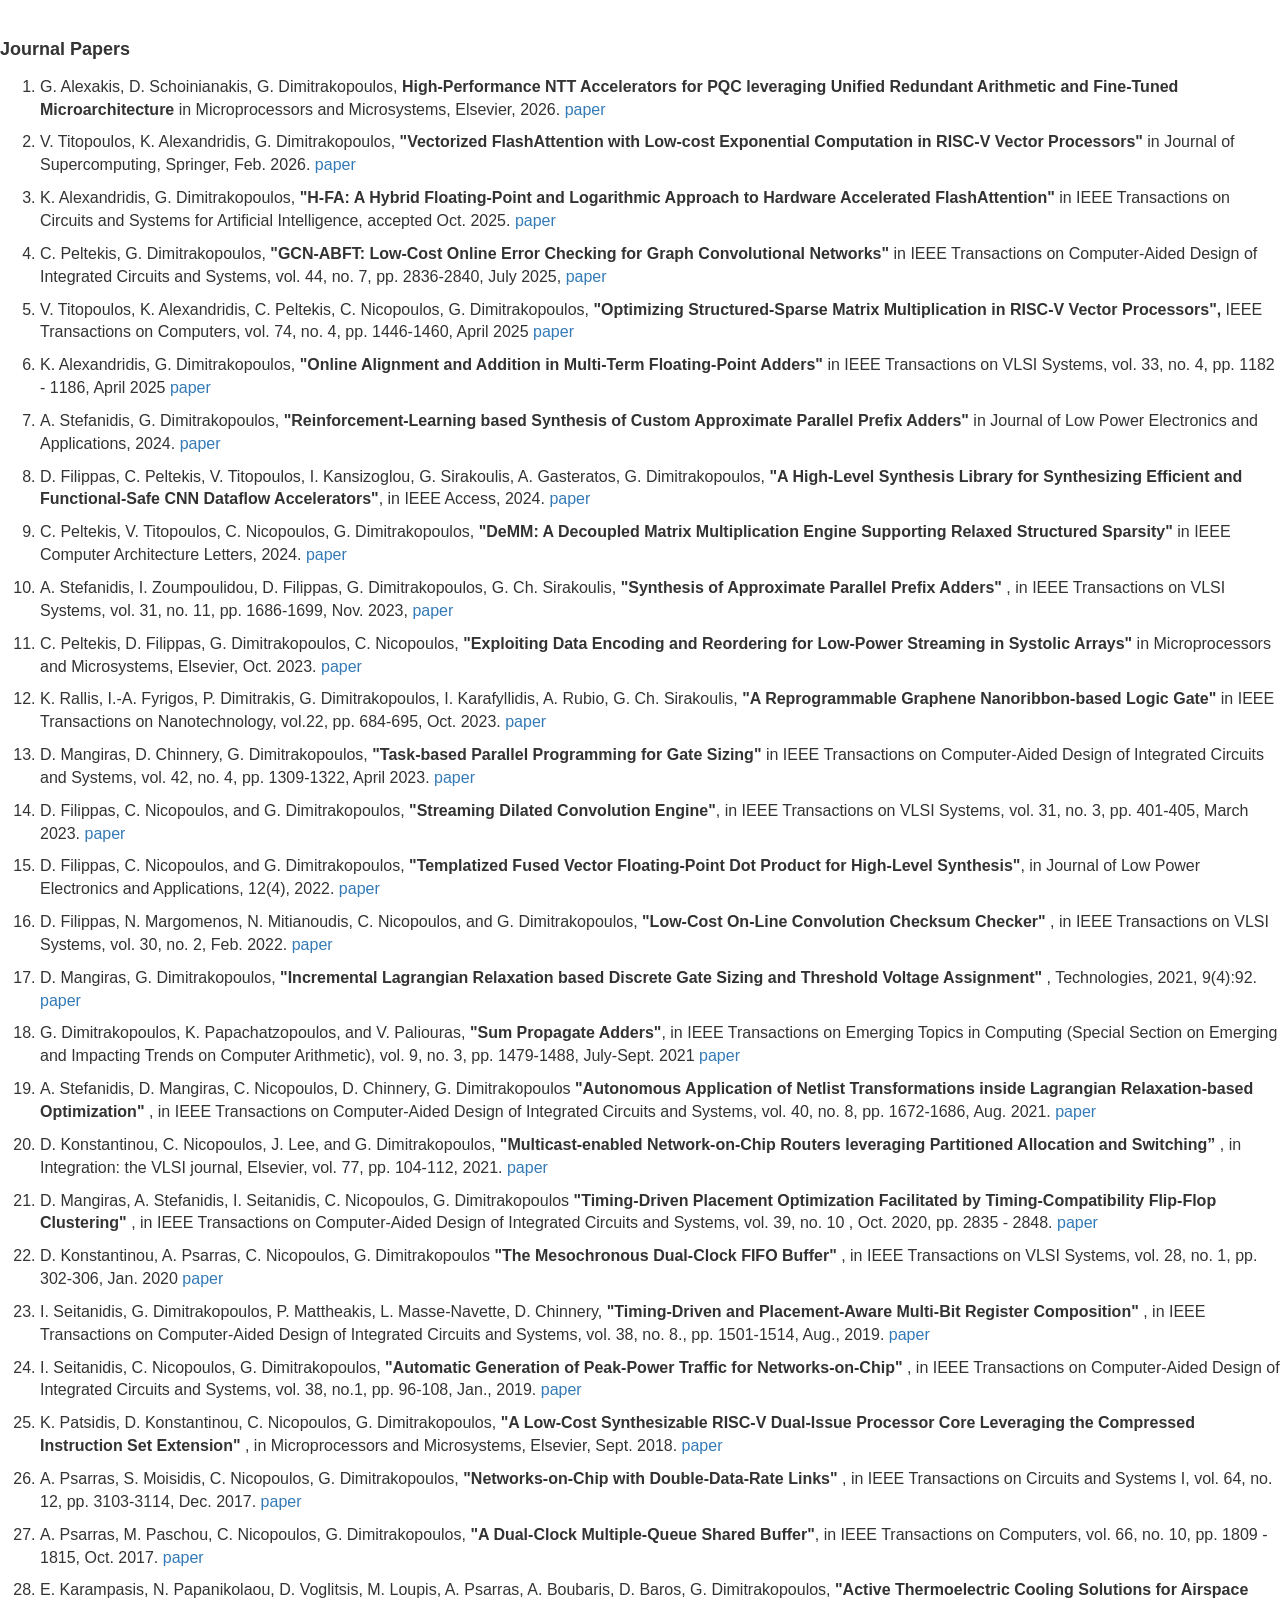
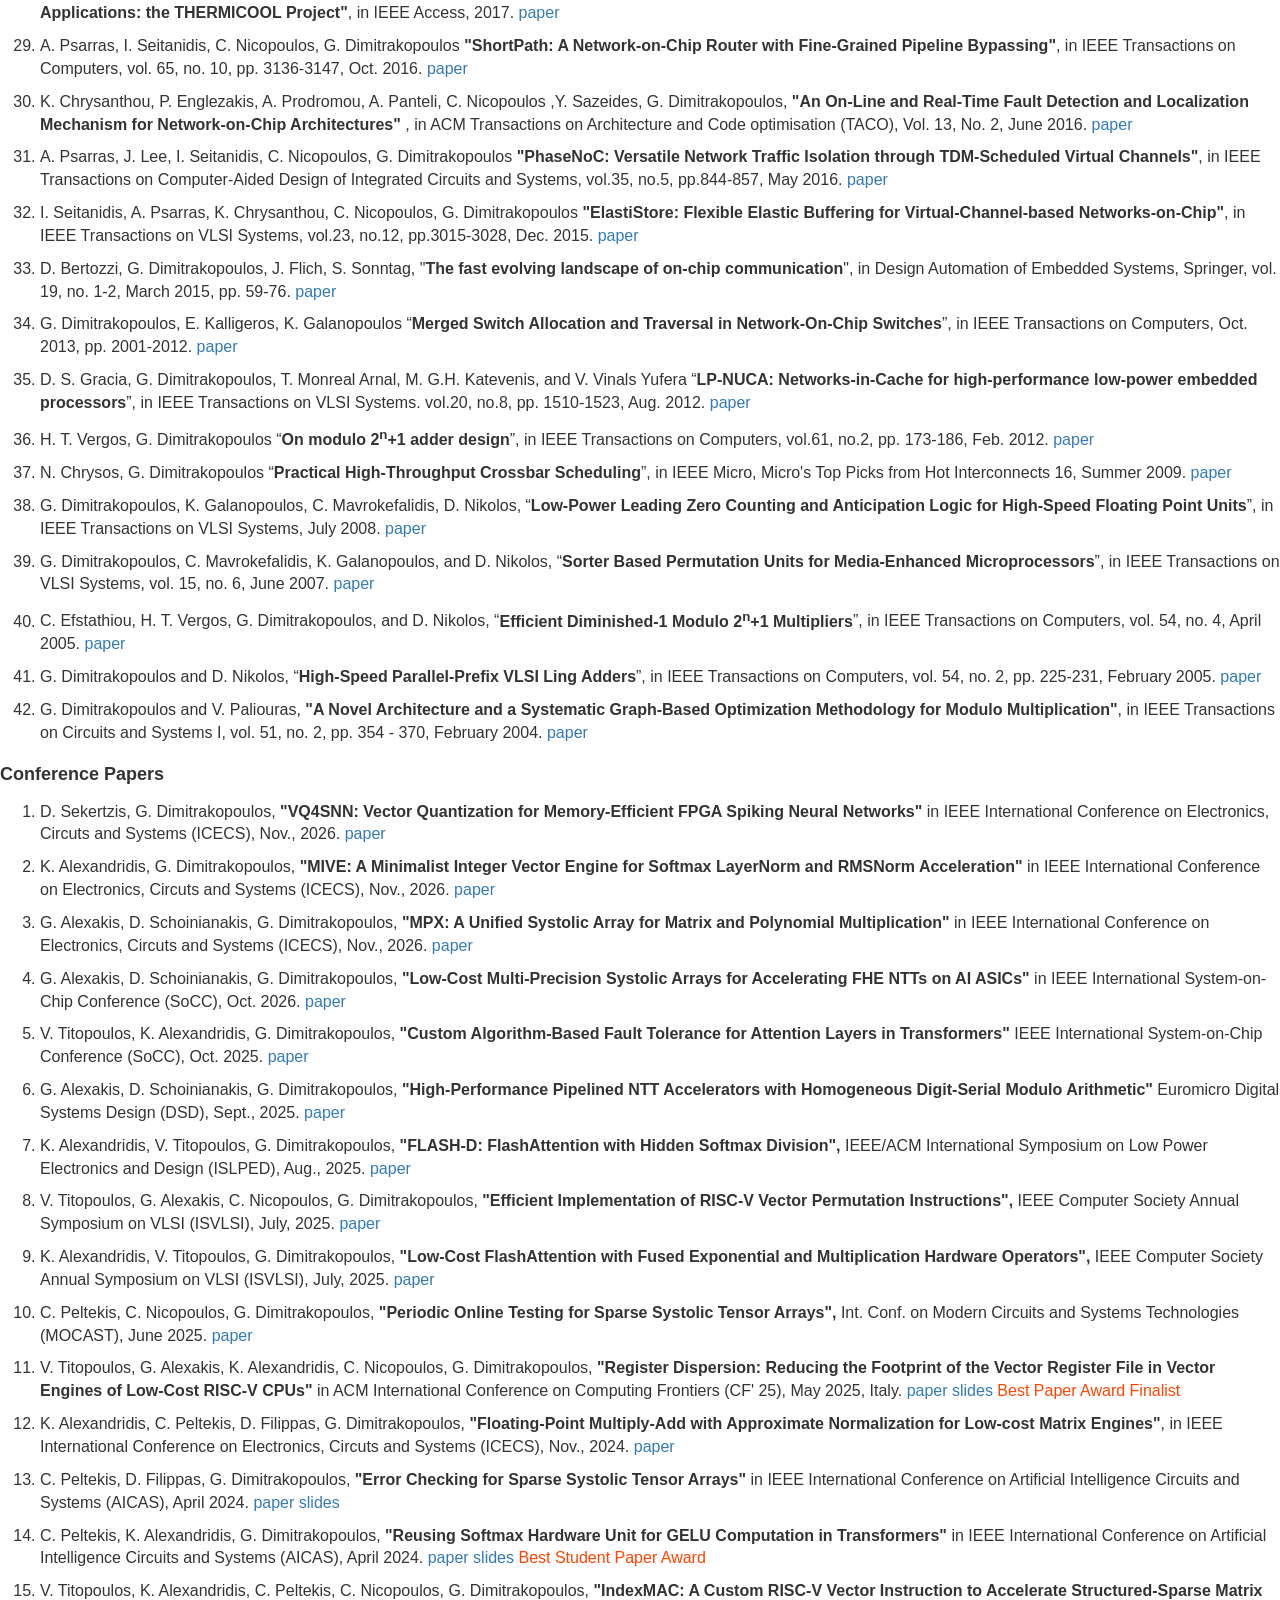
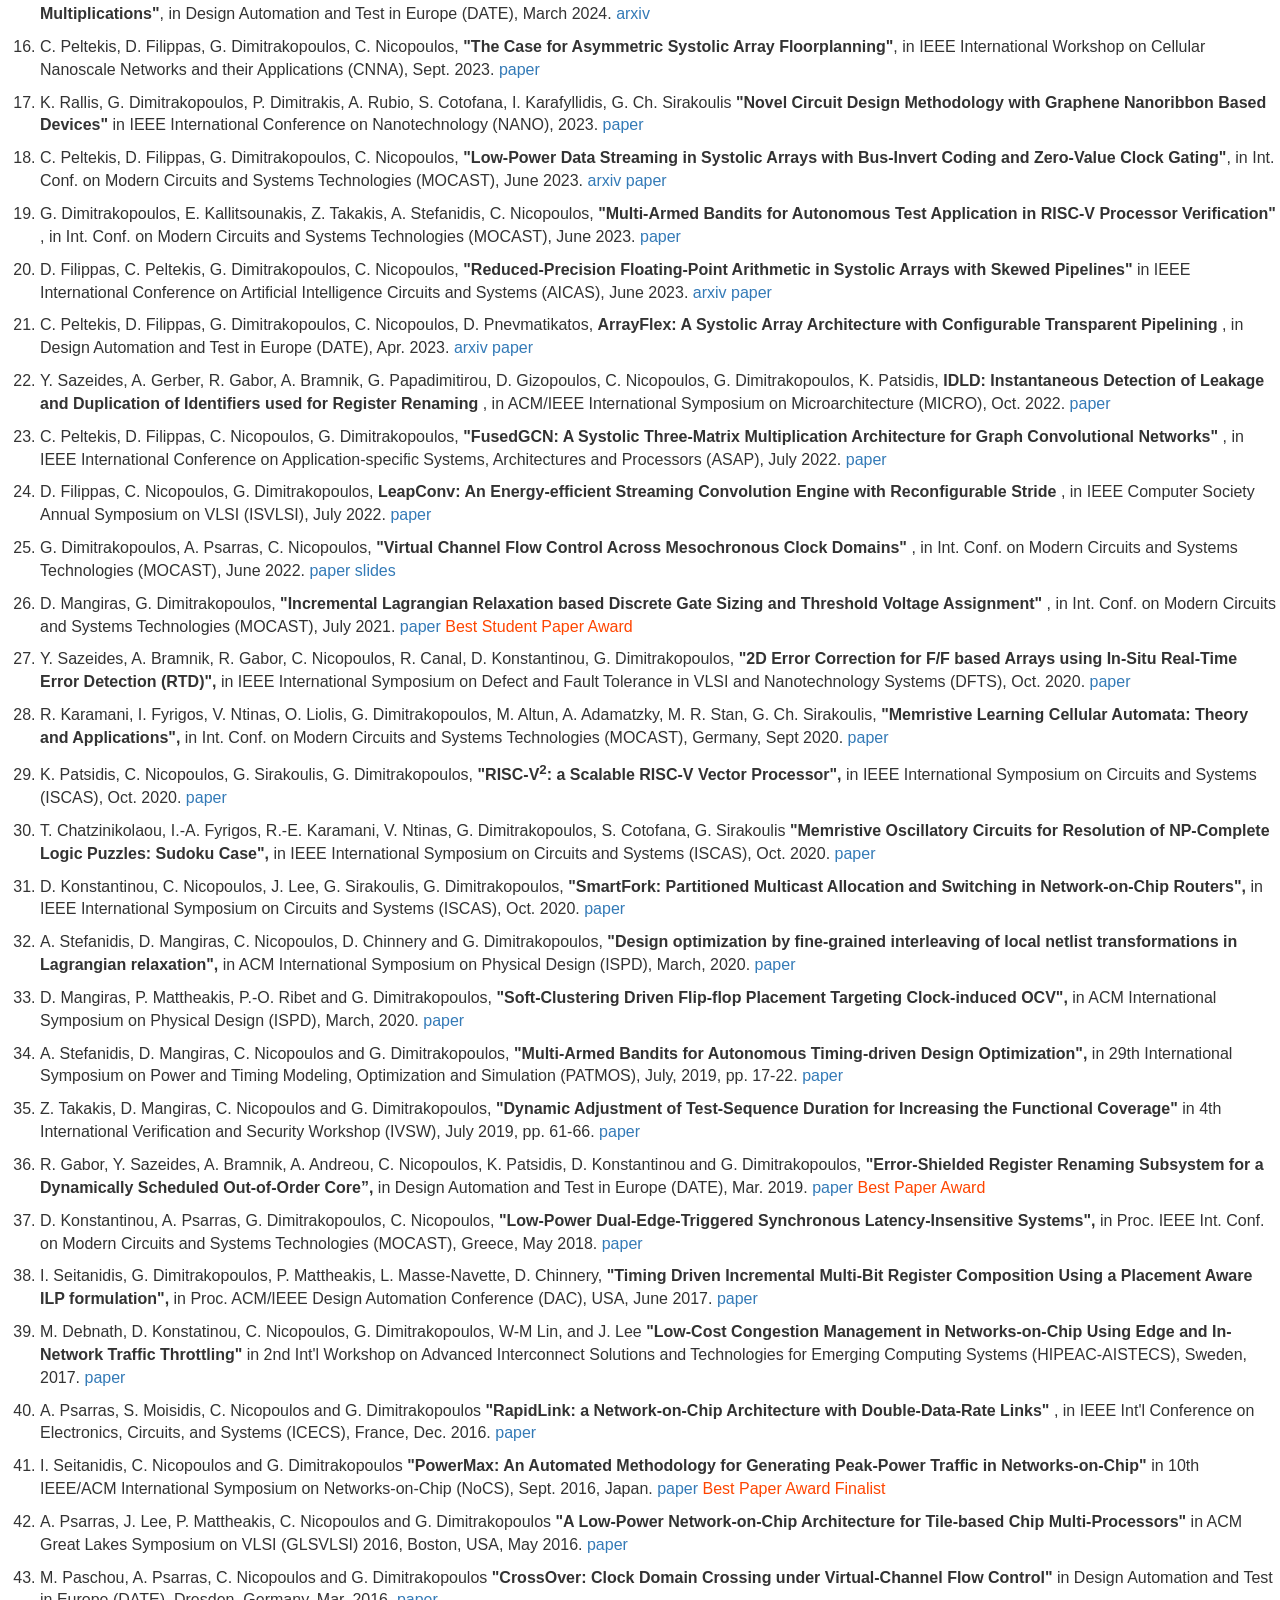
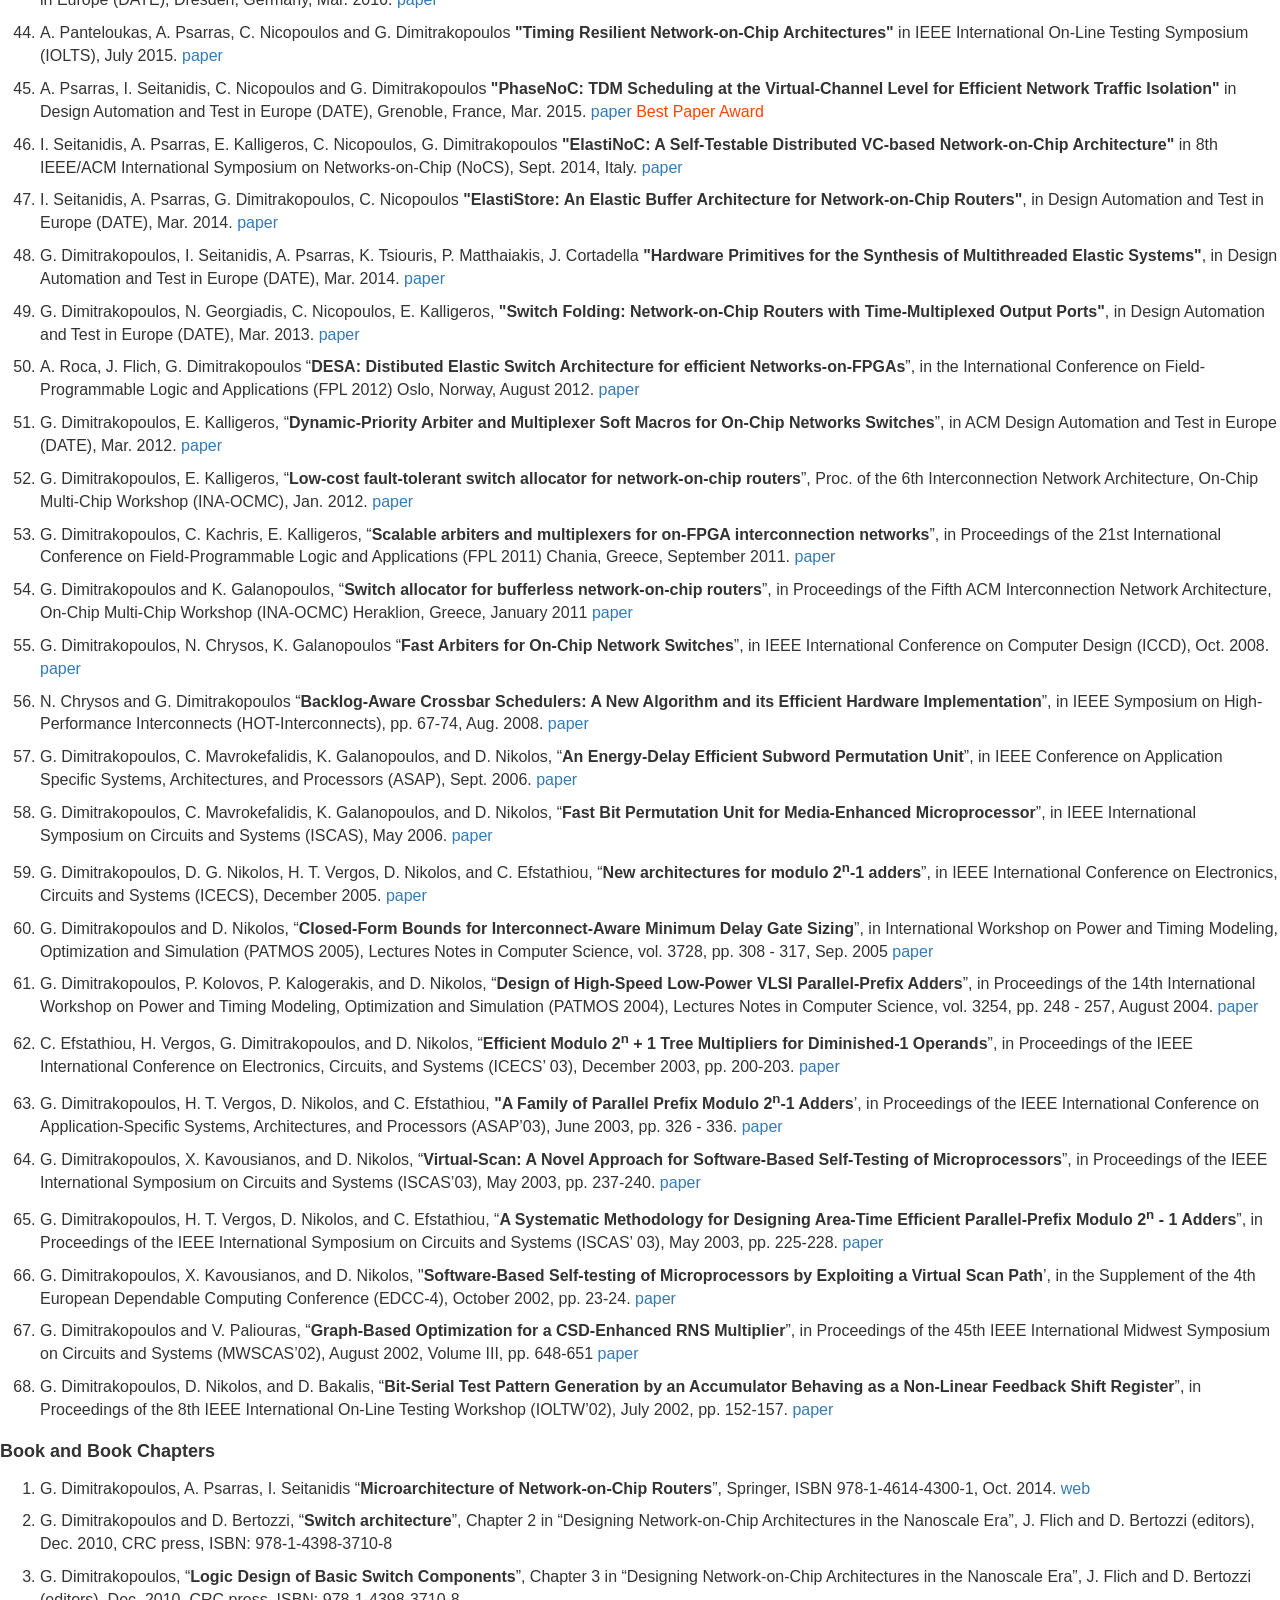
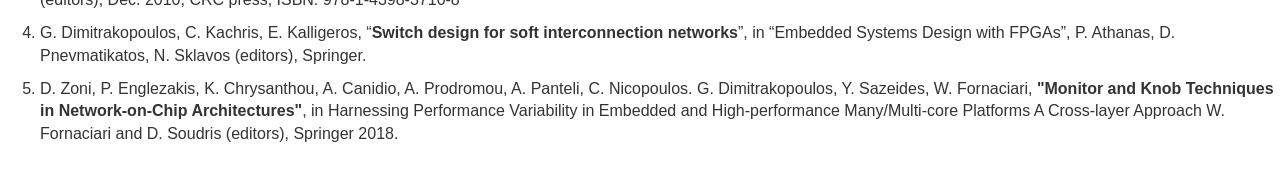
<file: pubs.html>
<html lang="en">

<head>
  <meta charset="utf-8">
  <meta http-equiv="X-UA-Compatible" content="IE=edge">
  <meta name="viewport" content="width=device-width, initial-scale=1.0">
  <meta http-equiv='cache-control' content='no-cache'> 
  <meta http-equiv='expires' content='0'> 
  <meta http-equiv='pragma' content='no-cache'>

<title>Giorgos Dimitrakopoulos Publications</title>

<link rel="stylesheet" href="css/style.css">

</head>

<body>

<div class="content">
<div class="row row-padded">

<h4>Journal Papers</h4>

<ol>
  <li><p>
  G. Alexakis, D. Schoinianakis, G. Dimitrakopoulos, 
  <b>High-Performance NTT Accelerators for PQC leveraging Unified Redundant Arithmetic and Fine-Tuned Microarchitecture</b>
  in Microprocessors and Microsystems, Elsevier, 2026.
  <a href="https://arxiv.org/pdf/2607.00621"> paper </a>
  </p></li>

  <li><p>
  V. Titopoulos, K. Alexandridis, G. Dimitrakopoulos,
  <b>"Vectorized FlashAttention with Low-cost Exponential Computation in RISC-V Vector Processors"</b>
  in Journal of Supercomputing, Springer, Feb. 2026.  
  <a href="https://link.springer.com/article/10.1007/s11227-026-08322-x"> paper </a>
  </p></li>

  <li><p>
  K. Alexandridis, G. Dimitrakopoulos,
  <b>"H-FA: A Hybrid Floating-Point and Logarithmic Approach to Hardware Accelerated FlashAttention"</b>
  in IEEE Transactions on Circuits and Systems for Artificial Intelligence, accepted Oct. 2025.
  <a href="https://arxiv.org/pdf/2511.00295"> paper </a>
  </p></li>

  <li><p>
  C. Peltekis, G. Dimitrakopoulos,
  <b>"GCN-ABFT: Low-Cost Online Error Checking for Graph Convolutional Networks"</b>
  in IEEE Transactions on Computer-Aided Design of Integrated Circuits and Systems, vol. 44, no. 7, pp. 2836-2840, July 2025,
  <a href="https://arxiv.org/pdf/2412.18534"> paper </a>
  </p></li>

  <li><p>
  V. Titopoulos, K. Alexandridis, C. Peltekis, C. Nicopoulos, G. Dimitrakopoulos, 
  <b>"Optimizing Structured-Sparse Matrix Multiplication in RISC-V Vector Processors",</b> 
  IEEE Transactions on Computers, vol. 74, no. 4, pp. 1446-1460, April 2025
  <a href="https://arxiv.org/pdf/2501.10189"> paper </a>
  </p></li>

    <li><p>
  K. Alexandridis, G. Dimitrakopoulos, 
  <b>"Online Alignment and Addition in Multi-Term Floating-Point Adders"</b>
  in IEEE Transactions on VLSI Systems, vol. 33, no. 4, pp. 1182 - 1186, April 2025
  <a href = "papers/TVLSI24-Online-FLP-Add.pdf"> paper </a>   
  </p></li>


  <li><p>
  A. Stefanidis, G. Dimitrakopoulos, 
  <b>"Reinforcement-Learning based Synthesis of Custom Approximate Parallel Prefix Adders"</b>
  in Journal of Low Power Electronics and Applications, 2024.   
  <a href="https://www.mdpi.com/2079-9268/14/4/57"> paper </a>
  </p></li>
  
  
  <li><p>
  D. Filippas, C. Peltekis, V. Titopoulos, I. Kansizoglou, G. Sirakoulis, A. Gasteratos, G. Dimitrakopoulos,
  <b>"A High-Level Synthesis Library for Synthesizing Efficient and Functional-Safe CNN Dataflow Accelerators"</b>,
  in IEEE Access, 2024.
  <a href = "https://doi.org/10.1109/ACCESS.2024.3390422"> paper </a>
  </p></li>

  <li><p>
  C. Peltekis, V. Titopoulos, C. Nicopoulos, G. Dimitrakopoulos, 
  <b>"DeMM: A Decoupled Matrix Multiplication Engine Supporting Relaxed Structured Sparsity"</b>
  in IEEE Computer Architecture Letters, 2024.    
  <a href="https://arxiv.org/pdf/2401.08179.pdf"> paper </a>
  </p></li>

  <li><p>
  A. Stefanidis, I. Zoumpoulidou, D. Filippas, G. Dimitrakopoulos, G. Ch. Sirakoulis,
  <b> "Synthesis of Approximate Parallel Prefix Adders" </b>, 
  in IEEE Transactions on VLSI Systems, vol. 31, no. 11, pp. 1686-1699, Nov. 2023, 
  <a href = "papers/TVLSI23_synthesis_approximate_prefix_adders.pdf"> paper </a>
  </p></li>

  <li><p>
  C. Peltekis, D. Filippas, G. Dimitrakopoulos, C. Nicopoulos,
  <b>"Exploiting Data Encoding and Reordering for Low-Power Streaming in Systolic Arrays"</b>
  in Microprocessors and Microsystems, Elsevier, Oct. 2023.
  <a href="https://www.sciencedirect.com/science/article/pii/S0141933123001825"> paper </a>
  </p></li>
  
  <li><p>
  K. Rallis, I.-A. Fyrigos, P. Dimitrakis, G. Dimitrakopoulos, I. Karafyllidis, A. Rubio, G. Ch. Sirakoulis,
  <b>"A Reprogrammable Graphene Nanoribbon-based Logic Gate"</b>
  in IEEE Transactions on Nanotechnology, vol.22, pp. 684-695, Oct. 2023.   
  <a href="https://ieeexplore.ieee.org/document/10275008"> paper </a>   
  </p></li>
  

  <li><p>
    D. Mangiras, D. Chinnery, G. Dimitrakopoulos, 
   <b>"Task-based Parallel Programming for Gate Sizing"</b>
   in IEEE Transactions on Computer-Aided Design of Integrated Circuits and Systems, 
   vol. 42, no. 4, pp. 1309-1322, April 2023.
   <a href="papers/taskflow-tcad22.pdf"> paper </a>
 </p></li>

 <li><p>
    D. Filippas, C. Nicopoulos, and G. Dimitrakopoulos, <b>"Streaming Dilated Convolution Engine"</b>, in IEEE Transactions on VLSI Systems, vol. 31, no. 3, pp. 401-405, March 2023. 
    <a href="papers/tvlsi22-stream-dilated.pdf"> paper </a>
 </p></li>

  <li><p>
    D. Filippas, C. Nicopoulos, and G. Dimitrakopoulos, <b>"Templatized Fused Vector Floating-Point Dot Product for High-Level 
Synthesis"</b>, in Journal of Low Power Electronics and Applications, 12(4), 2022.
<a href="https://www.mdpi.com/2079-9268/12/4/56/pdf"> paper </a>
    </p></li>


<li>
<p>
D. Filippas, N. Margomenos, N. Mitianoudis, C. Nicopoulos, and G. Dimitrakopoulos, 
<b> "Low-Cost On-Line Convolution Checksum Checker" </b>,
in IEEE Transactions on VLSI Systems, vol. 30, no. 2, Feb. 2022.
<a href="papers/tvlsi21.pdf"> paper </a>
</p></li>

<li>
<p>
D. Mangiras, G. Dimitrakopoulos, <b>"Incremental Lagrangian Relaxation based Discrete Gate Sizing and Threshold Voltage Assignment" </b>, Technologies, 2021, 9(4):92.
<a href="https://www.mdpi.com/2227-7080/9/4/92/pdf"> paper </a>
</p>
</li>

<li>
<p>
G. Dimitrakopoulos, K. Papachatzopoulos, and V. Paliouras, 
<b>"Sum Propagate Adders"</b>,
in IEEE Transactions on Emerging Topics in Computing (Special Section on Emerging and Impacting Trends on Computer Arithmetic), vol. 9, no. 3, pp. 1479-1488, July-Sept. 2021
<a href="https://ieeexplore.ieee.org/document/9387158"> paper </a>
</p></li>


<li>
<p>
A. Stefanidis, D. Mangiras, C. Nicopoulos, D. Chinnery, G. Dimitrakopoulos
<b> "Autonomous Application of Netlist Transformations inside Lagrangian Relaxation-based Optimization" </b>, in IEEE Transactions on Computer-Aided Design of Integrated Circuits and Systems, vol. 40, no. 8, pp. 1672-1686, Aug. 2021.
<a href="papers/tcad20-mab.pdf"> paper </a>
</p>
</li>

<li><p>
D. Konstantinou, C. Nicopoulos, J. Lee, and G. Dimitrakopoulos,
<b> "Multicast-enabled Network-on-Chip Routers leveraging Partitioned Allocation and Switching” </b>, in Integration: the VLSI journal, Elsevier, vol. 77, pp. 104-112, 2021.
<a href="papers/integration2021.pdf"> paper </a> 
</p></li>




<li>
<p>
D. Mangiras, A. Stefanidis, I. Seitanidis, C. Nicopoulos, G. Dimitrakopoulos
<b> "Timing-Driven Placement Optimization Facilitated by Timing-Compatibility Flip-Flop Clustering" </b>,
in IEEE Transactions on Computer-Aided Design of Integrated Circuits and Systems, 
vol. 39, no. 10 , Oct. 2020, pp. 2835 - 2848.
<a href="papers/tcad-LR-placement.pdf"> paper </a>
</p>
</li>


<li>
<p>
D. Konstantinou, A. Psarras, C. Nicopoulos, G. Dimitrakopoulos
<b> "The Mesochronous Dual-Clock FIFO Buffer" </b>,
in IEEE Transactions on VLSI Systems, vol. 28, no. 1, pp. 302-306, Jan. 2020
<a href="papers/tvlsi20.pdf"> paper </a> 
</p>
</li>

<li>
<p>
I. Seitanidis, G. Dimitrakopoulos, P. Mattheakis, L. Masse-Navette, D. Chinnery,
<b> "Timing-Driven and Placement-Aware Multi-Bit Register Composition" </b>,
in IEEE Transactions on Computer-Aided Design of Integrated Circuits and Systems, vol. 38, no. 8., 
pp. 1501-1514, Aug., 2019.
<a href="papers/tcad19b.pdf"> paper </a>
</p>
</li>

<li>
<p>
I. Seitanidis, C. Nicopoulos, G. Dimitrakopoulos,
<b> "Automatic Generation of Peak-Power Traffic for Networks-on-Chip" </b>,
in IEEE Transactions on Computer-Aided Design of Integrated Circuits and Systems, vol. 38, no.1, 
pp. 96-108, Jan., 2019.
<a href="papers/tcad19a.pdf"> paper </a>
</p>
</li>

<li>
<p>
K. Patsidis, D. Konstantinou, C. Nicopoulos, G. Dimitrakopoulos,
<b> "A Low-Cost Synthesizable RISC-V Dual-Issue Processor Core Leveraging the Compressed Instruction Set Extension" </b>,
in Microprocessors and Microsystems, Elsevier, Sept. 2018.
<a href="papers/micropro18.pdf"> paper </a>
</p>
</li>


<li>
<p>
A. Psarras, S. Moisidis, C. Nicopoulos, G. Dimitrakopoulos,
<b> "Networks-on-Chip with Double-Data-Rate Links" </b>,
in IEEE Transactions on Circuits and Systems I, vol. 64, no. 12, 
pp. 3103-3114, Dec. 2017.
<a href="papers/TCAS2017.pdf"> paper </a>
</p>
</li>

<li>
<p>
A. Psarras, M. Paschou, C. Nicopoulos, G. Dimitrakopoulos, 
<b>"A Dual-Clock Multiple-Queue Shared Buffer"</b>, 
in IEEE Transactions on Computers, vol. 66, no. 10, pp. 1809 - 1815, Oct. 2017.
<a href="papers/TC2017.pdf"> paper </a>
</p>
</li>

<li>
<p>
E. Karampasis, N. Papanikolaou, D. Voglitsis, M. Loupis, A. Psarras, A. Boubaris, D. Baros, G. Dimitrakopoulos,
<b>"Active Thermoelectric Cooling Solutions for Airspace Applications: the THERMICOOL Project"</b>, 
in IEEE Access, 2017.
<a href="papers/ieee-access.pdf"> paper </a>
</p>
</li>

<li>
<p>
A. Psarras, I. Seitanidis, C. Nicopoulos, G. Dimitrakopoulos 
<b>"ShortPath: A Network-on-Chip Router with Fine-Grained Pipeline Bypassing"</b>, 
in IEEE Transactions on Computers, vol. 65, no. 10, pp. 3136-3147, Oct. 2016. 
<a href="papers/tc-shortpath.pdf"> paper </a> 
</p>
</li>

<li>
<p>
K. Chrysanthou, P. Englezakis, A. Prodromou, A. Panteli, C. Nicopoulos ,Y. Sazeides, G. Dimitrakopoulos, 
<b> "An On-Line and Real-Time Fault Detection and Localization Mechanism for Network-on-Chip Architectures" </b>, 
in ACM Transactions on Architecture and Code optimisation (TACO), Vol. 13, No. 2, June 2016.
<a href="papers/taco2016.pdf"> paper </a>
</p>
</li>




<li>
<p>
A. Psarras, J. Lee, I. Seitanidis, C. Nicopoulos, G. Dimitrakopoulos 
<b>"PhaseNoC: Versatile Network Traffic Isolation through TDM-Scheduled Virtual Channels"</b>, 
in IEEE Transactions on Computer-Aided Design of Integrated Circuits and Systems,
vol.35, no.5, pp.844-857, May 2016.
<a href="papers/tcad16.pdf"> paper </a> 
</p>
</li>


<li>
<p>
I. Seitanidis, A. Psarras, K. Chrysanthou, C. Nicopoulos, G. Dimitrakopoulos 
<b>"ElastiStore: Flexible Elastic Buffering for Virtual-Channel-based Networks-on-Chip"</b>, 
in IEEE Transactions on VLSI Systems, vol.23, no.12, pp.3015-3028, Dec. 2015.
<a href="papers/tvlsi-elastistore.pdf"> paper </a>
</p>
</li>

<li>
<p>
D. Bertozzi, G. Dimitrakopoulos, J. Flich, S. Sonntag, "<b>The fast evolving landscape of on-chip communication</b>", in Design Automation of Embedded Systems, Springer,
vol. 19, no. 1-2, March 2015, pp. 59-76.
<a href="papers/springer-DAES.pdf">paper</a>
</p>
</li>


<li>
<p>
G. Dimitrakopoulos, E. Kalligeros, K. Galanopoulos
&ldquo;<b>Merged Switch Allocation and Traversal in Network-On-Chip Switches</b>&rdquo;, in IEEE Transactions on Computers, Oct. 2013, pp. 2001-2012.
<a href="papers/tcomp13.pdf">paper</a>
</p>
</li>

<li><p>D. S. Gracia, G. Dimitrakopoulos, T. Monreal Arnal, M. G.H. Katevenis, and V. Vinals Yufera

&ldquo;<b>LP-NUCA: Networks-in-Cache for high-performance low-power embedded processors</b>&rdquo;,

in IEEE Transactions on VLSI Systems. vol.20, no.8, pp. 1510-1523, Aug. 2012.

<a href="papers/tvlsi-aug12.pdf">paper</a>


</p>
</li>
<li><p>H. T. Vergos, G. Dimitrakopoulos  &ldquo;<b>On modulo 2<sup>n</sup>+1 adder design</b>&rdquo;,

in IEEE Transactions on Computers, vol.61, no.2, pp. 173-186, Feb. 2012. <a href="papers/tcomp12.pdf">paper</a>


</p>
</li>
<li><p>N. Chrysos, G. Dimitrakopoulos &ldquo;<b>Practical High-Throughput Crossbar Scheduling</b>&rdquo;,

in IEEE Micro, Micro's Top Picks from Hot Interconnects 16, Summer 2009. <a href="papers/micro09.pdf">paper</a>


</p>
</li>
<li><p>G. Dimitrakopoulos, K. Galanopoulos, C. Mavrokefalidis, D. Nikolos,

&ldquo;<b>Low-Power Leading Zero Counting and Anticipation Logic for High-Speed Floating Point Units</b>&rdquo;,

in IEEE Transactions on VLSI Systems, July 2008. <a href="papers/tvlsi08.pdf">paper</a>


</p>
</li>
<li><p>G. Dimitrakopoulos, C. Mavrokefalidis, K. Galanopoulos, and D. Nikolos,

&ldquo;<b>Sorter Based Permutation Units for Media-Enhanced Microprocessors</b>&rdquo;,

in IEEE Transactions on VLSI Systems, vol. 15, no. 6, June 2007. <a href="papers/tvlsi07.pdf">paper</a>


</p>
</li>
<li><p>C. Efstathiou, H. T. Vergos, G. Dimitrakopoulos, and D. Nikolos,

&ldquo;<b>Efficient Diminished-1 Modulo 2<sup>n</sup>+1 Multipliers</b>&rdquo;,
in IEEE Transactions on Computers, vol. 54, no. 4, April 2005. <a href="papers/tcomp05b.pdf">paper</a>


</p>
</li>
<li><p>G. Dimitrakopoulos and D. Nikolos, &ldquo;<b>High-Speed Parallel-Prefix VLSI Ling Adders</b>&rdquo;,
in IEEE Transactions on Computers, vol. 54, no. 2, pp. 225-231, February 2005. <a href="papers/tcomp05a.pdf">paper</a>


</p>
</li>

<li><p>G. Dimitrakopoulos and V. Paliouras,
<b>"A Novel Architecture and a Systematic Graph-Based Optimization Methodology for Modulo Multiplication"</b>,
in IEEE Transactions on Circuits and Systems I, vol. 51, no. 2, pp. 354 - 370, February 2004. <a href="papers/tcasI04.pdf">paper</a>
</p></li>

   

</ol>

<h4>Conference Papers</h4>
<ol>

  <li><p>
  D. Sekertzis, G. Dimitrakopoulos,
  <b>"VQ4SNN: Vector Quantization for Memory-Efficient FPGA Spiking Neural Networks"</b>
  in IEEE International Conference on Electronics, Circuts and Systems (ICECS), Nov., 2026.
  <a href="https://arxiv.org/pdf/2606.20675"> paper </a>
  </p></li>

  <li><p>
  K. Alexandridis, G. Dimitrakopoulos,
  <b>"MIVE: A Minimalist Integer Vector Engine for Softmax LayerNorm and RMSNorm Acceleration"</b>
  in IEEE International Conference on Electronics, Circuts and Systems (ICECS), Nov., 2026.
  <a href="https://arxiv.org/pdf/2606.17781"> paper </a>
  </p></li>

  <li><p>
  G. Alexakis, D. Schoinianakis, G. Dimitrakopoulos,
  <b>"MPX: A Unified Systolic Array for Matrix and Polynomial Multiplication"</b>
  in IEEE International Conference on Electronics, Circuts and Systems (ICECS), Nov., 2026.
  <a href="https://arxiv.org/pdf/2606.16394"> paper </a>
  </p></li>


  <li><p>
  G. Alexakis, D. Schoinianakis, G. Dimitrakopoulos, 
  <b>"Low-Cost Multi-Precision Systolic Arrays for Accelerating FHE NTTs on AI ASICs"</b>
  in IEEE International System-on-Chip Conference (SoCC), Oct. 2026.
  <a href="https://arxiv.org/pdf/2606.19866"> paper </a>
  </p></li>


  <li><p>
  V. Titopoulos, K. Alexandridis, G. Dimitrakopoulos,
  <b>"Custom Algorithm-Based Fault Tolerance for Attention Layers in Transformers"</b>
  IEEE International System-on-Chip Conference (SoCC), Oct. 2025.
  <a href="https://arxiv.org/pdf/2507.16676"> paper </a>
  </p></li>

  <li><p>
  G. Alexakis, D. Schoinianakis, G. Dimitrakopoulos, 
  <b>"High-Performance Pipelined NTT Accelerators with Homogeneous Digit-Serial Modulo Arithmetic"</b>
  Euromicro Digital Systems Design (DSD), Sept., 2025. 
  <a href="https://arxiv.org/pdf/2507.12418"> paper </a> 
  </p></li>

  <li><p>
  K. Alexandridis, V. Titopoulos, G. Dimitrakopoulos,
  <b>"FLASH-D: FlashAttention with Hidden Softmax Division",</b>
  IEEE/ACM International Symposium on Low Power Electronics and Design (ISLPED), Aug., 2025.
  <a href="https://arxiv.org/pdf/2505.14201"> paper </a>
  </p></li>
  

  <li><p>
  V. Titopoulos, G. Alexakis, C. Nicopoulos, G. Dimitrakopoulos,
  <b> "Efficient Implementation of RISC-V Vector Permutation Instructions",</b>
  IEEE Computer Society Annual Symposium on VLSI (ISVLSI), July, 2025.
  <a href="https://arxiv.org/pdf/2505.07112"> paper </a>
  </p></li>

  <li><p>
  K. Alexandridis, V. Titopoulos, G. Dimitrakopoulos,
  <b>"Low-Cost FlashAttention with Fused Exponential and Multiplication Hardware Operators",</b>
  IEEE Computer Society Annual Symposium on VLSI (ISVLSI), July, 2025.
  <a href="https://arxiv.org/pdf/2505.14314"> paper </a>
  </p></li>

  <li><p>
  C. Peltekis, C. Nicopoulos, G. Dimitrakopoulos, 
  <b>"Periodic Online Testing for Sparse Systolic Tensor Arrays",</b>
  Int. Conf. on Modern Circuits and Systems Technologies (MOCAST), June 2025.   
  <a href="https://arxiv.org/pdf/2504.18628"> paper </a>
  </p></li>

  <li><p>
  V. Titopoulos, G. Alexakis, K. Alexandridis, C. Nicopoulos, G. Dimitrakopoulos,
  <b>"Register Dispersion: Reducing the Footprint of the Vector Register File in Vector Engines of Low-Cost RISC-V CPUs"</b>
  in ACM International Conference on Computing Frontiers (CF' 25), May 2025, Italy.
  <a href="https://arxiv.org/pdf/2503.17333"> paper </a>
  <a href="presentations/acm-cf25.pptx"> slides </a> 
  <font color = "OrangeRed"> Best Paper Award Finalist </font>
  </p></li>

  <li><p>
  K. Alexandridis, C. Peltekis, D. Filippas, G. Dimitrakopoulos,
  <b>"Floating-Point Multiply-Add with Approximate Normalization for Low-cost Matrix Engines"</b>,
  in IEEE International Conference on Electronics, Circuts and Systems (ICECS), Nov., 2024.
  <a href = "https://arxiv.org/pdf/2408.11997"> paper </a>    
  </p></li>

  <li><p>
  C. Peltekis, D. Filippas, G. Dimitrakopoulos,
  <b>"Error Checking for Sparse Systolic Tensor Arrays"</b>
  in IEEE International Conference on Artificial Intelligence Circuits and Systems (AICAS), April 2024. 
  <a href="https://arxiv.org/pdf/2402.10850.pdf"> paper </a>
  <a href="presentations/Error_checking_Sparse_AICAS24.pptx"> slides </a> 
  </p></li>

  <li><p>
  C. Peltekis, K. Alexandridis, G. Dimitrakopoulos,
  <b>"Reusing Softmax Hardware Unit for GELU Computation in Transformers"</b>
  in IEEE International Conference on Artificial Intelligence Circuits and Systems (AICAS), April 2024. 
  <a href="https://arxiv.org/pdf/2402.10118.pdf"> paper </a>  
  <a href="presentations/GELU_via_Softmax_AICAS24.pptx"> slides </a>  
  <font color = "OrangeRed"> Best Student Paper Award </font>
  </p></li>
  
  <li><p>
  V. Titopoulos, K. Alexandridis, C. Peltekis, C. Nicopoulos, G. Dimitrakopoulos, 
  <b>"IndexMAC: A Custom RISC-V Vector Instruction to Accelerate Structured-Sparse Matrix Multiplications"</b>, 
  in Design Automation and Test in Europe (DATE), March 2024.
  <a href="https://arxiv.org/abs/2311.07241"> arxiv </a>
  </p></li>

 <li><p>
 C. Peltekis, D. Filippas, G. Dimitrakopoulos, C. Nicopoulos,  
 <b>"The Case for Asymmetric Systolic Array Floorplanning"</b>, 
 in IEEE International Workshop on Cellular Nanoscale Networks and their Applications (CNNA), Sept. 2023.
 <a href="https://arxiv.org/abs/2309.02969"> paper </a> 
 </p></li>

  <li><p>
  K. Rallis, G. Dimitrakopoulos, P. Dimitrakis, A. Rubio, S. Cotofana, I. Karafyllidis, G. Ch. Sirakoulis
  <b> "Novel Circuit Design Methodology with Graphene Nanoribbon Based Devices" </b>
  in IEEE International Conference on Nanotechnology (NANO), 2023.
  <a href="https://ieeexplore.ieee.org/document/10231221"> paper </a>
  </p></li>

  <li><p>
    C. Peltekis, D. Filippas, G. Dimitrakopoulos, C. Nicopoulos,  
   <b>"Low-Power Data Streaming in Systolic Arrays with Bus-Invert Coding and Zero-Value Clock Gating"</b>, in Int. Conf. on Modern Circuits and Systems Technologies (MOCAST), June 2023.   
   <a href="http://arxiv.org/abs/2304.12691"> arxiv </a>   
   <a href="https://ieeexplore.ieee.org/document/10176467"> paper </a>            
  </p></li>

  <li><p>
  G. Dimitrakopoulos, E. Kallitsounakis, Z. Takakis, A. Stefanidis, C. Nicopoulos, 
  <b>"Multi-Armed Bandits for Autonomous Test Application in RISC-V Processor Verification"</b> , 
  in Int. Conf. on Modern Circuits and Systems Technologies (MOCAST), June 2023. 
  <a href="https://ieeexplore.ieee.org/document/10176659"> paper </a>  
  </p></li>


  <li><p>
    D. Filippas, C. Peltekis, G. Dimitrakopoulos, C. Nicopoulos,  
   <b> "Reduced-Precision Floating-Point Arithmetic in Systolic Arrays with Skewed Pipelines" </b>
   in IEEE International Conference on Artificial Intelligence Circuits and Systems (AICAS), June 2023. 
   <a href="http://arxiv.org/abs/2304.01668"> arxiv </a>    
   <a href="https://ieeexplore.ieee.org/document/10168556"> paper </a>  
  </p></li>
  

  <li><p>
    C. Peltekis, D. Filippas, G. Dimitrakopoulos, C. Nicopoulos, D. Pnevmatikatos,
    <b> ArrayFlex: A Systolic Array Architecture with Configurable Transparent Pipelining </b>,
    in Design Automation and Test in Europe (DATE), Apr. 2023.
    <a href="http://arxiv.org/abs/2211.12600"> arxiv </a>
    <a href="https://ieeexplore.ieee.org/document/10136913"> paper </a>  
  </p>
  </li>

<li><p>
Y. Sazeides, A. Gerber, R. Gabor, A. Bramnik, G. Papadimitirou, D. Gizopoulos,
C. Nicopoulos, G. Dimitrakopoulos, K. Patsidis, 
<b> IDLD: Instantaneous Detection of Leakage and Duplication of Identifiers used for Register Renaming </b>, 
in ACM/IEEE International Symposium on Microarchitecture (MICRO), Oct. 2022.
<a href="papers/micro2022.pdf"> paper </a>
</p></li>


<li><p>
C. Peltekis, D. Filippas, C. Nicopoulos, G. Dimitrakopoulos, 
<b> "FusedGCN: A Systolic Three-Matrix Multiplication Architecture for Graph Convolutional Networks" </b>, 
in IEEE International Conference on Application-specific Systems, Architectures and Processors (ASAP), July 2022.
<a href="papers/asap2022.pdf"> paper </a>
</p></li>

<li><p>
D. Filippas, C. Nicopoulos, G. Dimitrakopoulos,
<b> LeapConv: An Energy-efficient Streaming Convolution Engine with Reconfigurable Stride </b>,
in IEEE Computer Society Annual Symposium on VLSI (ISVLSI), July 2022.
<a href="papers/isvlsi2022.pdf"> paper </a>
</p></li>

<li><p>
G. Dimitrakopoulos, A. Psarras, C. Nicopoulos, 
<b> "Virtual Channel Flow Control Across Mesochronous Clock Domains" </b>, 
in Int. Conf. on Modern Circuits and Systems Technologies (MOCAST), June 2022.
<a href="papers/mocast2022.pdf"> paper </a>
<a href="presentations/MOCAST_2022_presentation.pdf"> slides </a>
</p></li>


<li><p>
D. Mangiras, G. Dimitrakopoulos, <b> "Incremental Lagrangian Relaxation based Discrete Gate Sizing and Threshold Voltage Assignment" </b>, 
in Int. Conf. on Modern Circuits and Systems Technologies (MOCAST), July 2021.
<a href="papers/mocast21.pdf"> paper </a>
<font color = "OrangeRed"> Best Student Paper Award </font>
</p></li>

<li><p>
Y. Sazeides, A. Bramnik, R. Gabor, C. Nicopoulos, R. Canal, D. Konstantinou, G. Dimitrakopoulos,
<b> "2D Error Correction for F/F based Arrays using In-Situ Real-Time Error Detection (RTD)", </b>
in IEEE International Symposium on Defect and Fault Tolerance in VLSI and Nanotechnology Systems (DFTS), Oct. 2020. 
<a href="papers/dfts20.pdf"> paper </a>
</p></li>

<li><p>
R. Karamani, I. Fyrigos, V. Ntinas, O. Liolis, G. Dimitrakopoulos, M. Altun, A. Adamatzky, M. R. Stan, G. Ch. Sirakoulis, 
<b> "Memristive Learning Cellular Automata: Theory and Applications", </b>
in Int. Conf. on Modern Circuits and Systems Technologies (MOCAST), Germany, Sept 2020.
<a href="https://arxiv.org/pdf/2003.06983.pdf"> paper </a>
</p></li>  


<li> 
<p> 
K. Patsidis, C. Nicopoulos, G. Sirakoulis, G. Dimitrakopoulos,
<b> "RISC-V<sup>2</sup>: a Scalable RISC-V Vector Processor", </b>
in IEEE International Symposium on Circuits and Systems (ISCAS), Oct. 2020.
<a href="papers/iscas2020-riscv-vector.pdf"> paper </a>
</p>
</li>

<li>
T. Chatzinikolaou, I.-A. Fyrigos, R.-E. Karamani, V. Ntinas, G. Dimitrakopoulos, S. Cotofana, G. Sirakoulis
<b> "Memristive Oscillatory Circuits for Resolution of NP-Complete Logic Puzzles: Sudoku Case", </b>
in IEEE International Symposium on Circuits and Systems (ISCAS), Oct. 2020.
<a href="https://arxiv.org/pdf/2002.06339.pdf"> paper </a>
</p>
</li>

<li> 
<p> 
D. Konstantinou, C. Nicopoulos, J. Lee, G. Sirakoulis, G. Dimitrakopoulos,
<b> "SmartFork: Partitioned Multicast Allocation and Switching in Network-on-Chip Routers", </b>
in IEEE International Symposium on Circuits and Systems (ISCAS), Oct. 2020.
<a href="papers/iscas2020-smartfork.pdf"> paper </a>
</p>
</li>


<li>
<p> 
A. Stefanidis, D. Mangiras, C. Nicopoulos, D. Chinnery and G. Dimitrakopoulos, 
<b> "Design optimization by fine-grained interleaving of local netlist transformations in Lagrangian relaxation", </b> in ACM International Symposium on Physical Design (ISPD), March, 2020.
 <a href="papers/ispd_2020_lr.pdf"> paper </a> 
</p>
</li>

<li>
<p> 
D. Mangiras, P. Mattheakis, P.-O. Ribet and G. Dimitrakopoulos, 
<b> "Soft-Clustering Driven Flip-flop Placement Targeting Clock-induced OCV", </b> 
in ACM International Symposium on Physical Design (ISPD), March, 2020.
 <a href="papers/ispd_2020_ocv.pdf"> paper </a> 
</p>
</li>

<li>
<p> 
A. Stefanidis, D. Mangiras, C. Nicopoulos and G. Dimitrakopoulos, 
<b> "Multi-Armed Bandits for Autonomous Timing-driven Design Optimization", </b> in 
29th International Symposium on Power and Timing Modeling, Optimization and Simulation (PATMOS), July, 2019,
pp. 17-22.
<a href="papers/patmos19.pdf"> paper </a> 
</p>
</li>

<li>
<p> 
Z. Takakis, D. Mangiras, C. Nicopoulos and G. Dimitrakopoulos, 
<b> "Dynamic Adjustment of Test-Sequence Duration for Increasing the Functional Coverage" </b>
in 4th International Verification and Security Workshop (IVSW), July 2019, pp. 61-66.
<a href="papers/ivsw19.pdf"> paper </a> 
</p>
</li>

<li>
<p>    
R. Gabor, Y. Sazeides, A. Bramnik, A. Andreou, C. Nicopoulos, K. Patsidis, D. Konstantinou and G. Dimitrakopoulos, <b>"Error-Shielded Register Renaming Subsystem for a Dynamically Scheduled Out-of-Order Core”, </b> in Design Automation and Test in Europe (DATE), Mar. 2019.
<a href="papers/date19.pdf"> paper </a> 
<font color = "OrangeRed"> Best Paper Award </font>
</p>
</li>

<li>
<p>
D. Konstantinou, A. Psarras, G. Dimitrakopoulos, C. Nicopoulos,
<b>"Low-Power Dual-Edge-Triggered Synchronous Latency-Insensitive Systems", </b>
in Proc. IEEE Int. Conf. on Modern Circuits and Systems Technologies (MOCAST), Greece, May 2018.
<a href="papers/mocast18.pdf"> paper </a> 
</p>
</li>


<li><p>
I. Seitanidis, G. Dimitrakopoulos, P. Mattheakis, L. Masse-Navette, D. Chinnery, 
<b>"Timing Driven Incremental Multi-Bit Register Composition Using a Placement Aware ILP formulation", </b>
in Proc. ACM/IEEE Design Automation Conference (DAC), USA, June 2017.
<a href="papers/dac17.pdf"> paper </a>
</p></li>


<li>
<p>
M. Debnath, D. Konstatinou, C. Nicopoulos, G. Dimitrakopoulos, W-M Lin, and J. Lee
<b> "Low-Cost Congestion Management in Networks-on-Chip Using Edge and In-Network Traffic Throttling" </b>
in 2nd Int'l Workshop on Advanced Interconnect Solutions and Technologies for Emerging Computing Systems 
(HIPEAC-AISTECS), Sweden, 2017.
<a href="papers/aistecs17.pdf"> paper </a>
</p>

<li>
<p>
A. Psarras, S. Moisidis, C. Nicopoulos and G. Dimitrakopoulos
<b> "RapidLink: a Network-on-Chip Architecture with Double-Data-Rate Links" </b>, 
in IEEE Int'l Conference on Electronics, Circuits, and Systems (ICECS), France, Dec. 2016.
<a href="papers/icecs16.pdf"> paper </a>
</p>


<li>
<p>
I. Seitanidis, C. Nicopoulos and G. Dimitrakopoulos
<b> "PowerMax: An Automated Methodology for Generating Peak-Power
Traffic in Networks-on-Chip" </b>
in 10th IEEE/ACM International Symposium on Networks-on-Chip (NoCS), Sept. 2016, Japan.
<a href="papers/nocs16.pdf"> paper </a> 
<font color = "OrangeRed"> Best Paper Award Finalist </font>
</p>


<li>
<p>
A. Psarras, J. Lee, P. Mattheakis, C. Nicopoulos and G. Dimitrakopoulos
<b> "A Low-Power Network-on-Chip Architecture for Tile-based Chip Multi-Processors" </b>
in ACM Great Lakes Symposium on VLSI (GLSVLSI) 2016, Boston, USA, May 2016.
<a href="papers/glsvlsi16.pdf"> paper </a>
</p>


<li>
<p>
M. Paschou, A. Psarras, C. Nicopoulos and G. Dimitrakopoulos
<b> "CrossOver: Clock Domain Crossing under Virtual-Channel Flow Control" </b>
in Design Automation and Test in Europe (DATE), Dresden, Germany, Mar. 2016.
<a href="papers/date16.pdf"> paper </a>
</p>


<li>
<p>
A. Panteloukas, A. Psarras, C. Nicopoulos and G. Dimitrakopoulos
<b> "Timing Resilient Network-on-Chip Architectures" </b>
in IEEE International On-Line Testing Symposium (IOLTS), July 2015.
<a href="papers/iolts15.pdf"> paper </a>  
</p>

<li>  
<p>
A. Psarras, I. Seitanidis, C. Nicopoulos and G. Dimitrakopoulos
<b> "PhaseNoC: TDM Scheduling at the Virtual-Channel Level for Efficient Network Traffic Isolation" </b>
in Design Automation and Test in Europe (DATE), Grenoble, France, Mar. 2015.
<a href="papers/date15-phasenoc.pdf">paper</a>
<font color = "OrangeRed"> Best Paper Award </font>
</p>

<li>
<p>
I. Seitanidis, A. Psarras, E. Kalligeros, C. Nicopoulos, G. Dimitrakopoulos
<b> "ElastiNoC: A Self-Testable Distributed VC-based Network-on-Chip Architecture" </b>
in 8th IEEE/ACM International Symposium on Networks-on-Chip (NoCS), Sept. 2014, Italy.
<a href="papers/elastinoc-nocs14.pdf">paper</a>
</p>

<li>
<p> I. Seitanidis, A. Psarras, G. Dimitrakopoulos, C. Nicopoulos
<b>"ElastiStore: An Elastic Buffer Architecture for Network-on-Chip Routers"</b>, in Design Automation and Test in Europe (DATE), Mar. 2014.
<a href="papers/date14a.pdf">paper</a>
</p>



<li>
<p> G. Dimitrakopoulos, I. Seitanidis, A. Psarras, K. Tsiouris, P. Matthaiakis, J. Cortadella
<b>"Hardware Primitives for the Synthesis of Multithreaded Elastic Systems"</b>, in Design Automation and Test in Europe (DATE), Mar. 2014.
<a href="papers/date14b.pdf">paper</a>
</p>



<li><p> G. Dimitrakopoulos, N. Georgiadis, C. Nicopoulos, E. Kalligeros, 
<b>"Switch Folding: Network-on-Chip Routers with Time-Multiplexed Output Ports"</b>, in Design Automation and Test in Europe (DATE), Mar. 2013.
<a href="papers/DATE2013.pdf">paper</a>


</p>

<li><p>A. Roca, J. Flich, G. Dimitrakopoulos

&ldquo;<b>DESA: Distibuted Elastic Switch Architecture for efficient Networks-on-FPGAs</b>&rdquo;,

in the International Conference on Field-Programmable Logic and Applications (FPL 2012) Oslo, Norway, August 2012.

<a href="papers/FPL2012.pdf">paper</a>


</p>
</li>
<li><p>G. Dimitrakopoulos, E. Kalligeros, &ldquo;<b>Dynamic-Priority Arbiter and Multiplexer Soft Macros for On-Chip Networks Switches</b>&rdquo;,
in ACM Design Automation and Test in Europe (DATE), Mar. 2012. <a href="papers/date12.pdf">paper</a>


</p>
</li>
<li><p>G. Dimitrakopoulos, E. Kalligeros, &ldquo;<b>Low-cost fault-tolerant switch allocator for network-on-chip routers</b>&rdquo;,
Proc. of the 6th Interconnection Network Architecture, On-Chip Multi-Chip Workshop (INA-OCMC), Jan. 2012.
<a href="papers/inaocmc12.pdf">paper</a>


</p>
</li>
<li><p>G. Dimitrakopoulos, C. Kachris, E. Kalligeros, &ldquo;<b>Scalable arbiters and multiplexers for on-FPGA interconnection networks</b>&rdquo;,
in Proceedings of the 21st International Conference on Field-Programmable Logic and Applications (FPL 2011) Chania, Greece, September 2011.
<a href="papersfpl11.pdf">paper</a>


</p>
</li>
<li><p>G. Dimitrakopoulos and K. Galanopoulos, &ldquo;<b>Switch allocator for bufferless network-on-chip routers</b>&rdquo;,
in Proceedings of the Fifth ACM Interconnection Network Architecture, On-Chip Multi-Chip Workshop (INA-OCMC) Heraklion, Greece, January 2011
<a href="papers/inaocmc11.pdf">paper</a>


</p>
</li>
<li><p>G. Dimitrakopoulos, N. Chrysos, K. Galanopoulos &ldquo;<b>Fast Arbiters for On-Chip Network Switches</b>&rdquo;,
in IEEE International Conference on Computer Design (ICCD), Oct. 2008.
<a href="papers/iccd08.pdf">paper</a>


</p>
</li>
<li><p>N. Chrysos and G. Dimitrakopoulos &ldquo;<b>Backlog-Aware Crossbar Schedulers: A New Algorithm and its Efficient Hardware Implementation</b>&rdquo;,
in IEEE Symposium on High-Performance Interconnects (HOT-Interconnects), pp. 67-74, Aug. 2008.
<a href="papers/hoti08.pdf">paper</a>


</p>
</li>
<li><p>G. Dimitrakopoulos, C. Mavrokefalidis, K. Galanopoulos, and D. Nikolos, &ldquo;<b>An Energy-Delay Efficient Subword Permutation Unit</b>&rdquo;,
in IEEE Conference on Application Specific Systems, Architectures, and Processors (ASAP), Sept. 2006.
<a href="papers/asap06.pdf">paper</a>


</p>
</li>
<li><p>G. Dimitrakopoulos, C. Mavrokefalidis, K. Galanopoulos, and D. Nikolos, &ldquo;<b>Fast Bit Permutation Unit for Media-Enhanced Microprocessor</b>&rdquo;,
in IEEE International Symposium on Circuits and Systems (ISCAS), May 2006.
<a href="papers/iscas06.pdf">paper</a>


</p>
</li>
<li><p>G. Dimitrakopoulos, D. G. Nikolos, H. T. Vergos, D. Nikolos, and C. Efstathiou, &ldquo;<b>New architectures for modulo 2<sup>n</sup>-1 adders</b>&rdquo;,
in IEEE International Conference on Electronics, Circuits and Systems (ICECS), December 2005.
<a href="papers/icecs05.pdf">paper</a>


</p>
</li>
<li><p>G. Dimitrakopoulos and D. Nikolos, &ldquo;<b>Closed-Form Bounds for Interconnect-Aware Minimum Delay Gate Sizing</b>&rdquo;,
in International Workshop on Power and Timing Modeling, Optimization and Simulation (PATMOS 2005), Lectures Notes in Computer Science, vol. 3728, pp. 308 - 317, Sep. 2005
<a href="papers/patmos05.pdf">paper</a>


</p>
</li>
<li><p>G. Dimitrakopoulos, P. Kolovos, P. Kalogerakis, and D. Nikolos, &ldquo;<b>Design of High-Speed Low-Power VLSI Parallel-Prefix Adders</b>&rdquo;,
in Proceedings of the 14th International Workshop on Power and Timing Modeling, Optimization and Simulation (PATMOS 2004), Lectures Notes in Computer Science, vol. 3254, pp. 248 - 257, August 2004.
<a href="papers/patmos04.pdf">paper</a>


</p>
</li>
<li><p>C. Efstathiou, H. Vergos, G. Dimitrakopoulos, and D. Nikolos, &ldquo;<b>Efficient Modulo 2<sup>n</sup> + 1 Tree Multipliers for Diminished-1 Operands</b>&rdquo;,
in Proceedings of the IEEE International Conference on Electronics, Circuits, and Systems (ICECS&rsquo; 03), December 2003, pp. 200-203.
<a href="papers/icecs03.pdf">paper</a>


</p>
</li>
<li><p>G. Dimitrakopoulos, H. T. Vergos, D. Nikolos, and C. Efstathiou, <b>"A Family of Parallel Prefix Modulo 2<sup>n</sup>-1 Adders</b>&rsquo;,
in Proceedings of the IEEE International Conference on Application-Specific Systems, Architectures, and Processors (ASAP&rsquo;03), June 2003, pp. 326 - 336.
<a href="papers/asap03.pdf">paper</a>


</p>
</li>
<li><p>G. Dimitrakopoulos, X. Kavousianos, and D. Nikolos, &ldquo;<b>Virtual-Scan: A Novel Approach for Software-Based Self-Testing of Microprocessors</b>&rdquo;,
in Proceedings of the IEEE International Symposium on Circuits and Systems (ISCAS&rsquo;03), May 2003, pp. 237-240.
<a href="papers/iscas03a.pdf">paper</a>


</p>
</li>
<li><p>G. Dimitrakopoulos, H. T. Vergos, D. Nikolos, and C. Efstathiou, &ldquo;<b>A Systematic Methodology for Designing Area-Time Efficient Parallel-Prefix Modulo 2<sup>n</sup> - 1 Adders</b>&rdquo;,
in Proceedings of the IEEE International Symposium on Circuits and Systems (ISCAS&rsquo; 03), May 2003, pp. 225-228.
<a href="papers/iscas03b.pdf">paper</a>



</p>
</li>
<li><p>G. Dimitrakopoulos, X. Kavousianos, and D. Nikolos, "<b>Software-Based Self-testing of Microprocessors by Exploiting a Virtual Scan Path</b>&rsquo;,
in the Supplement of the 4th European Dependable Computing Conference (EDCC-4), October 2002, pp. 23-24.
<a href="papers/edcc02.pdf">paper</a>


</p>
</li>
<li><p>G. Dimitrakopoulos and V. Paliouras, &ldquo;<b>Graph-Based Optimization for a CSD-Enhanced RNS Multiplier</b>&rdquo;,
in Proceedings of the 45th IEEE International Midwest Symposium on Circuits and Systems (MWSCAS&rsquo;02), August 2002, Volume III, pp. 648-651
<a href="papers/mwscas02.pdf">paper</a>


</p>
</li>
<li><p>G. Dimitrakopoulos, D. Nikolos, and D. Bakalis, &ldquo;<b>Bit-Serial Test Pattern Generation by an Accumulator Behaving as a Non-Linear Feedback Shift Register</b>&rdquo;,
in Proceedings of the 8th IEEE International On-Line Testing Workshop (IOLTW&rsquo;02), July 2002, pp. 152-157.
<a href="papers/ioltw02.pdf">paper</a>
</p>
</li>


</ol>

</div>

<h4>Book and Book Chapters</h4>

<ol>

<li>
<p>
G. Dimitrakopoulos, A. Psarras, I. Seitanidis &ldquo;<b>Microarchitecture of Network-on-Chip Routers</b>&rdquo;, Springer, ISBN 978-1-4614-4300-1, Oct. 2014.
<a href="https://www.springer.com/gp/book/9781461443001">web</a>
</p>
</li>

<li><p>G. Dimitrakopoulos and D. Bertozzi, &ldquo;<b>Switch architecture</b>&rdquo;, Chapter 2 in &ldquo;Designing Network-on-Chip Architectures in the Nanoscale Era&rdquo;, J. Flich and D. Bertozzi (editors), Dec. 2010, CRC press, ISBN: 978-1-4398-3710-8
</p>
</li>
<li><p>G. Dimitrakopoulos, &ldquo;<b>Logic Design of Basic Switch Components</b>&rdquo;, Chapter 3 in &ldquo;Designing Network-on-Chip Architectures in the Nanoscale Era&rdquo;, J. Flich and D. Bertozzi (editors), Dec. 2010, CRC press, ISBN: 978-1-4398-3710-8
</p>
</li>
<li><p>G. Dimitrakopoulos, C. Kachris, E. Kalligeros, &ldquo;<b>Switch design for soft interconnection networks</b>&rdquo;, in &ldquo;Embedded Systems Design with FPGAs&rdquo;, P. Athanas, D. Pnevmatikatos, N. Sklavos (editors), Springer.
</p>
</li>

<li><p>
D. Zoni, P. Englezakis, K. Chrysanthou, A. Canidio, A. Prodromou, A. Panteli, C. Nicopoulos. G. Dimitrakopoulos, Y. Sazeides, W. Fornaciari, <b>"Monitor and Knob Techniques in Network-on-Chip Architectures"</b>, in 
Harnessing Performance Variability in Embedded and High-performance Many/Multi-core Platforms
A Cross-layer Approach W. Fornaciari and D. Soudris (editors), Springer 2018.
</p></li>


</ol>

</div>

</div>

</body>

</html>
</file>
<file: css/style.css>
html { font-family: sans-serif; -webkit-text-size-adjust: 100%; -ms-text-size-adjust: 100%; }
body { font-family: "Helvetica Neue", Helvetica, Arial, sans-serif; font-size: 16px; line-height: 1.42857; color: #333; background-color: #fff; margin: 0; padding: 20px 0; }

/* Headings */
h1, h2, h3, h4, h5, h6 { font-family: inherit; font-weight: 500; line-height: 1.1; color: inherit; margin-top: 20px; margin-bottom: 10px; }
h1 { font-size: 36px; }
h2 { font-size: 30px; border-bottom: 2px solid #eee; padding-bottom: 5px; }
h3 { font-size: 24px; }
h4 { font-size: 18px; font-weight: 700; margin-bottom: 5px; }

/* Text Utilities */
p { margin: 0 0 10px; }
a { color: #337ab7; text-decoration: none; }
a:hover, a:focus { color: #23527c; text-decoration: underline; }
.text-muted { color: #777; }
.small, small { font-size: 85%; }

/* p,li{text-align: justify;} */

.container { padding-right: 15px; padding-left: 15px; margin-right: auto; margin-left: auto; max-width: 1000px; }
hr { margin-top: 20px; margin-bottom: 20px; border: 0; border-top: 1px solid #eee; }


ul { margin-top: 0; margin-bottom: 10px; }
.list-unstyled { padding-left: 0; list-style: none; }


.label { display: inline-block; padding: .2em .6em .3em; font-size: 75%; font-weight: 700; line-height: 1; color: #fff; text-align: center; white-space: nowrap; vertical-align: baseline; border-radius: .25em; margin-right: 4px; margin-bottom: 4px; }
.label-primary { background-color: #337ab7; }

footer {
  text-align: center;
  color: #8f8f8f;
  padding-bottom: 18px;
  font-size: 12px;
}

footer a {
  color: rgb(41, 132, 181);
}

/* Profile Header Layout */
#profile-header {
    display: flex;
    align-items: flex-start;
    gap: 30px; 
}

#profile-photo {
    max-width: 150px; 
    height: auto;
    border-radius: 4px;
}

#profile-info h2 {
    margin-top: 0; /* Aligns the top of the text precisely with the top of the photo */
    margin-bottom: 10px;
    max-width: 400px;
      margin-left: auto;
  margin-right: auto;
    box-sizing: border-box; 
}
</file>
